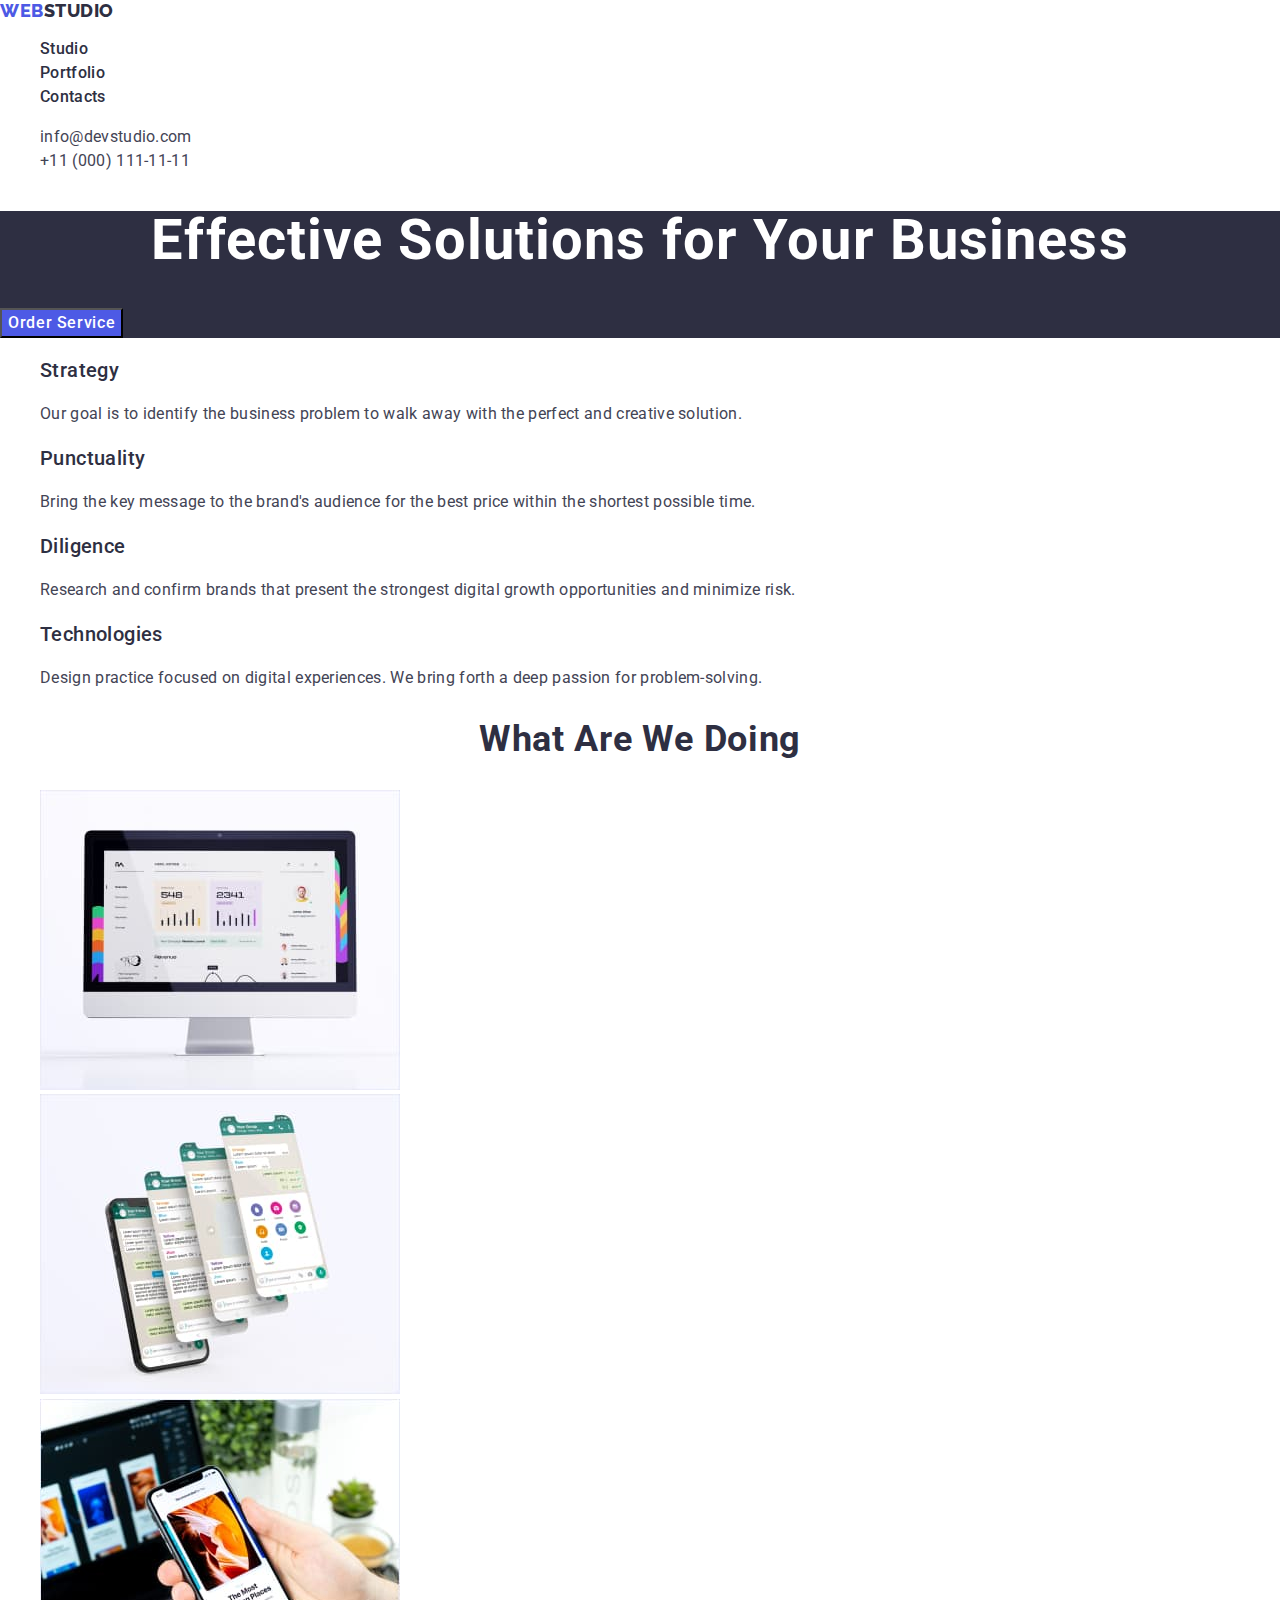
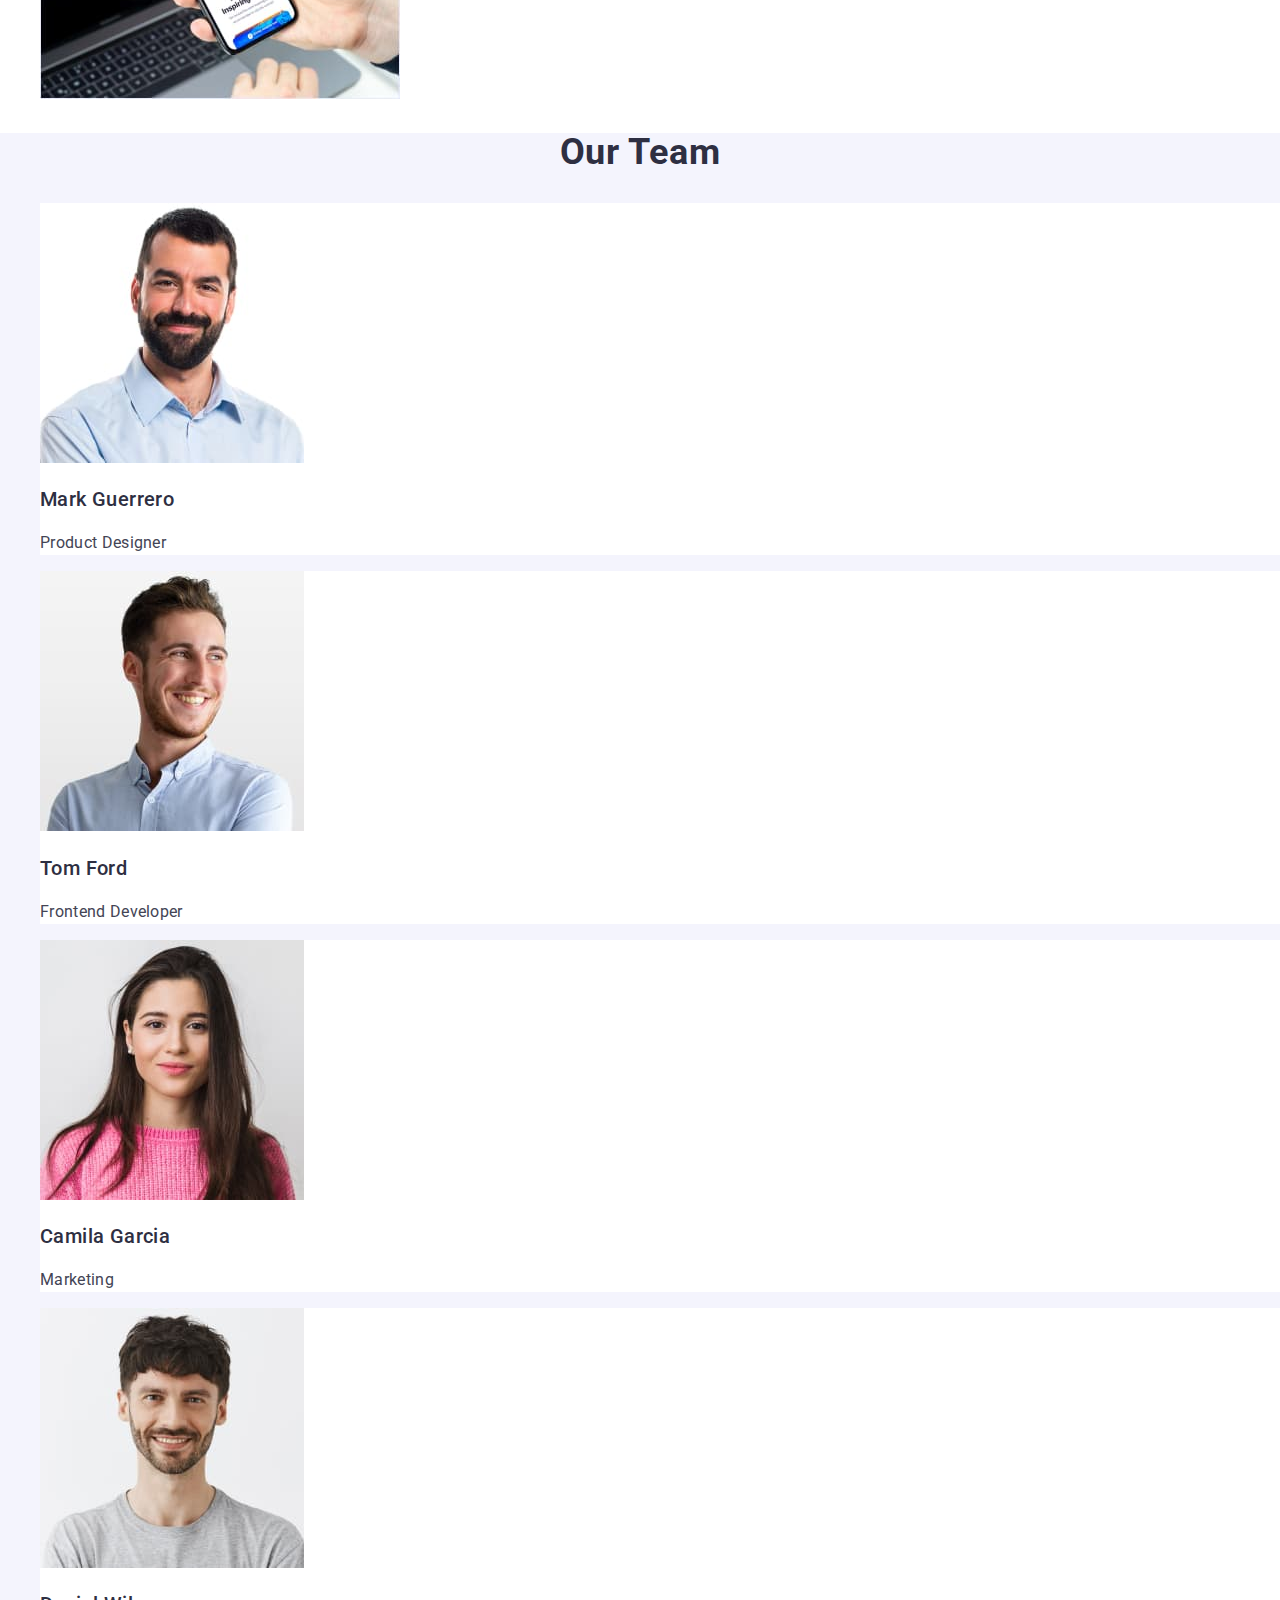
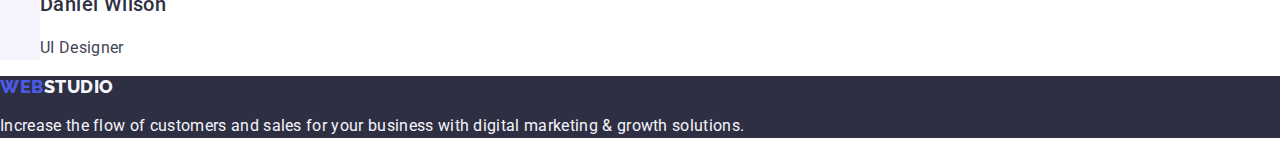
<file: index.html>
<!DOCTYPE html>
<html lang="en">
  <head>
    <meta charset="UTF-8" />
    <meta http-equiv="X-UA-Compatible" content="IE=edge" />
    <meta name="viewport" content="width=device-width, initial-scale=1.0" />
    <meta
      name="description"
      content="Effective Solutions
    for Your Business"
    />
    <title>WebStudio</title>

    <!-- Fonts -->
    <link rel="preconnect" href="https://fonts.googleapis.com" />
    <link rel="preconnect" href="https://fonts.gstatic.com" crossorigin />
    <link
      href="https://fonts.googleapis.com/css2?family=Raleway:wght@800&family=Roboto:wght@400;500;700&display=swap"
      rel="stylesheet"
    />
    <!-- Modern normalize -->
    <link
      rel="stylesheet"
      href="https://cdn.jsdelivr.net/npm/modern-normalize@2.0.0/modern-normalize.min.css"
    />
    <!--Customs styles-->
    <link rel="stylesheet" href="./css/styless.css" />
  </head>
  <body class="body">
    <!--Header section-->
    <header class="header">
      <div class="header-container container">
        <nav class="header-nav">
          <a class="header-logo link" href="./index.html">
            Web<span class="header-logo-span">Studio</span>
          </a>
          <ul class="header-list list">
            <li class="header-item">
              <a class="header-link link" href="./index.html">Studio</a>
            </li>
            <li class="header-item">
              <a class="header-link link" href="./portfolio.html">Portfolio</a>
            </li>
            <li class="header-item">
              <a class="header-link link" href="">Contacts</a>
            </li>
          </ul>
        </nav>
        <address class="address">
          <ul class="address-item list">
            <li>
              <a class="address-link link" href="mailto:info@devstudio.com"
                >info@devstudio.com</a
              >
            </li>
            <li>
              <a class="address-link link" href="tel:+110001111111"
                >+11 (000) 111-11-11</a
              >
            </li>
          </ul>
        </address>
      </div>
    </header>
    <!--Main block-->
    <main class="main">
      <!--Hero section-->
      <section class="hero-section section">
        <div class="container">
          <h1 class="hero-title">Effective Solutions for Your Business</h1>
          <button type="button" class="hero-btn">Order Service</button>
        </div>
      </section>
      <!--Benefits section-->
      <section class="benef-section">
        <div class="container">
          <h2 hidden class="visually-hidden">Benefits</h2>
          <ul class="benef-list list">
            <li class="benef-item">
              <h3 class="benef-hading">Strategy</h3>
              <p class="benef-text">
                Our goal is to identify the business problem to walk away with
                the perfect and creative solution.
              </p>
            </li>
            <li class="benef-item">
              <h3 class="benef-hading">Punctuality</h3>
              <p class="benef-text">
                Bring the key message to the brand's audience for the best price
                within the shortest possible time.
              </p>
            </li>
            <li class="benef-item">
              <h3 class="benef-hading">Diligence</h3>
              <p class="benef-text">
                Research and confirm brands that present the strongest digital
                growth opportunities and minimize risk.
              </p>
            </li>
            <li class="benef-item">
              <h3 class="benef-hading">Technologies</h3>
              <p class="benef-text">
                Design practice focused on digital experiences. We bring forth a
                deep passion for problem-solving.
              </p>
            </li>
          </ul>
        </div>
      </section>
      <!--What are we doing-->
      <section class="doing-section">
        <div class="container">
          <h2 class="doing-heading">What are we doing</h2>
          <ul class="doing-list list">
            <li class="doing-item">
              <img
                src="./images/what-doing/img1.jpg"
                alt="monitor"
                width="360"
                height="300"
              />
            </li>
            <li class="doing-item">
              <img
                src="./images/what-doing/img2.jpg"
                alt=" 4 monitor phone"
                width="360"
                height="300"
              />
            </li>
            <li class="doing-item">
              <img
                src="./images/what-doing/img3.jpg"
                alt="phone and laptop"
                width="360"
                height="300"
              />
            </li>
          </ul>
        </div>
      </section>
      <!--Team card -->
      <section class="team-section">
        <div class="container">
          <h2 class="team-heading">Our Team</h2>
          <ul class="team-list list">
            <li class="team-item">
              <img
                src="./images/team-card/img-1.jpg"
                alt="foto Mark Guerrero"
                width="264"
                height="260"
              />
              <div class="crd-content">
                <h3 class="card-heading">Mark Guerrero</h3>
                <p class="card-text">Product Designer</p>
              </div>
            </li>
            <li class="team-item">
              <img
                src="./images/team-card/img-2.jpg"
                alt="foto Tom Ford"
                width="264"
                height="260"
              />
              <div class="crd-content">
                <h3 class="card-heading">Tom Ford</h3>
                <p class="card-text">Frontend Developer</p>
              </div>
            </li>
            <li class="team-item">
              <img
                src="./images/team-card/img-3.jpg"
                alt="foto Camila Garcia"
                width="264"
                height="260"
              />
              <div class="crd-content">
                <h3 class="card-heading">Camila Garcia</h3>
                <p class="card-text">Marketing</p>
              </div>
            </li>
            <li class="team-item">
              <img
                src="./images/team-card/img-4.jpg"
                alt="foto Daniel Wilson"
                width="264"
                height="260"
              />
              <div class="crd-content">
                <h3 class="card-heading">Daniel Wilson</h3>
                <p class="card-text">UI Designer</p>
              </div>
            </li>
          </ul>
        </div>
      </section>
    </main>
    <!--Footer section-->
    <footer class="footer">
      <div class="container">
        <a class="footer-logo link" href="./index.html">
          Web<span class="foot-logo">Studio</span>
        </a>
        <p class="footer-text">
          Increase the flow of customers and sales for your business with
          digital marketing & growth solutions.
        </p>
      </div>
    </footer>
  </body>
</html>
</file>
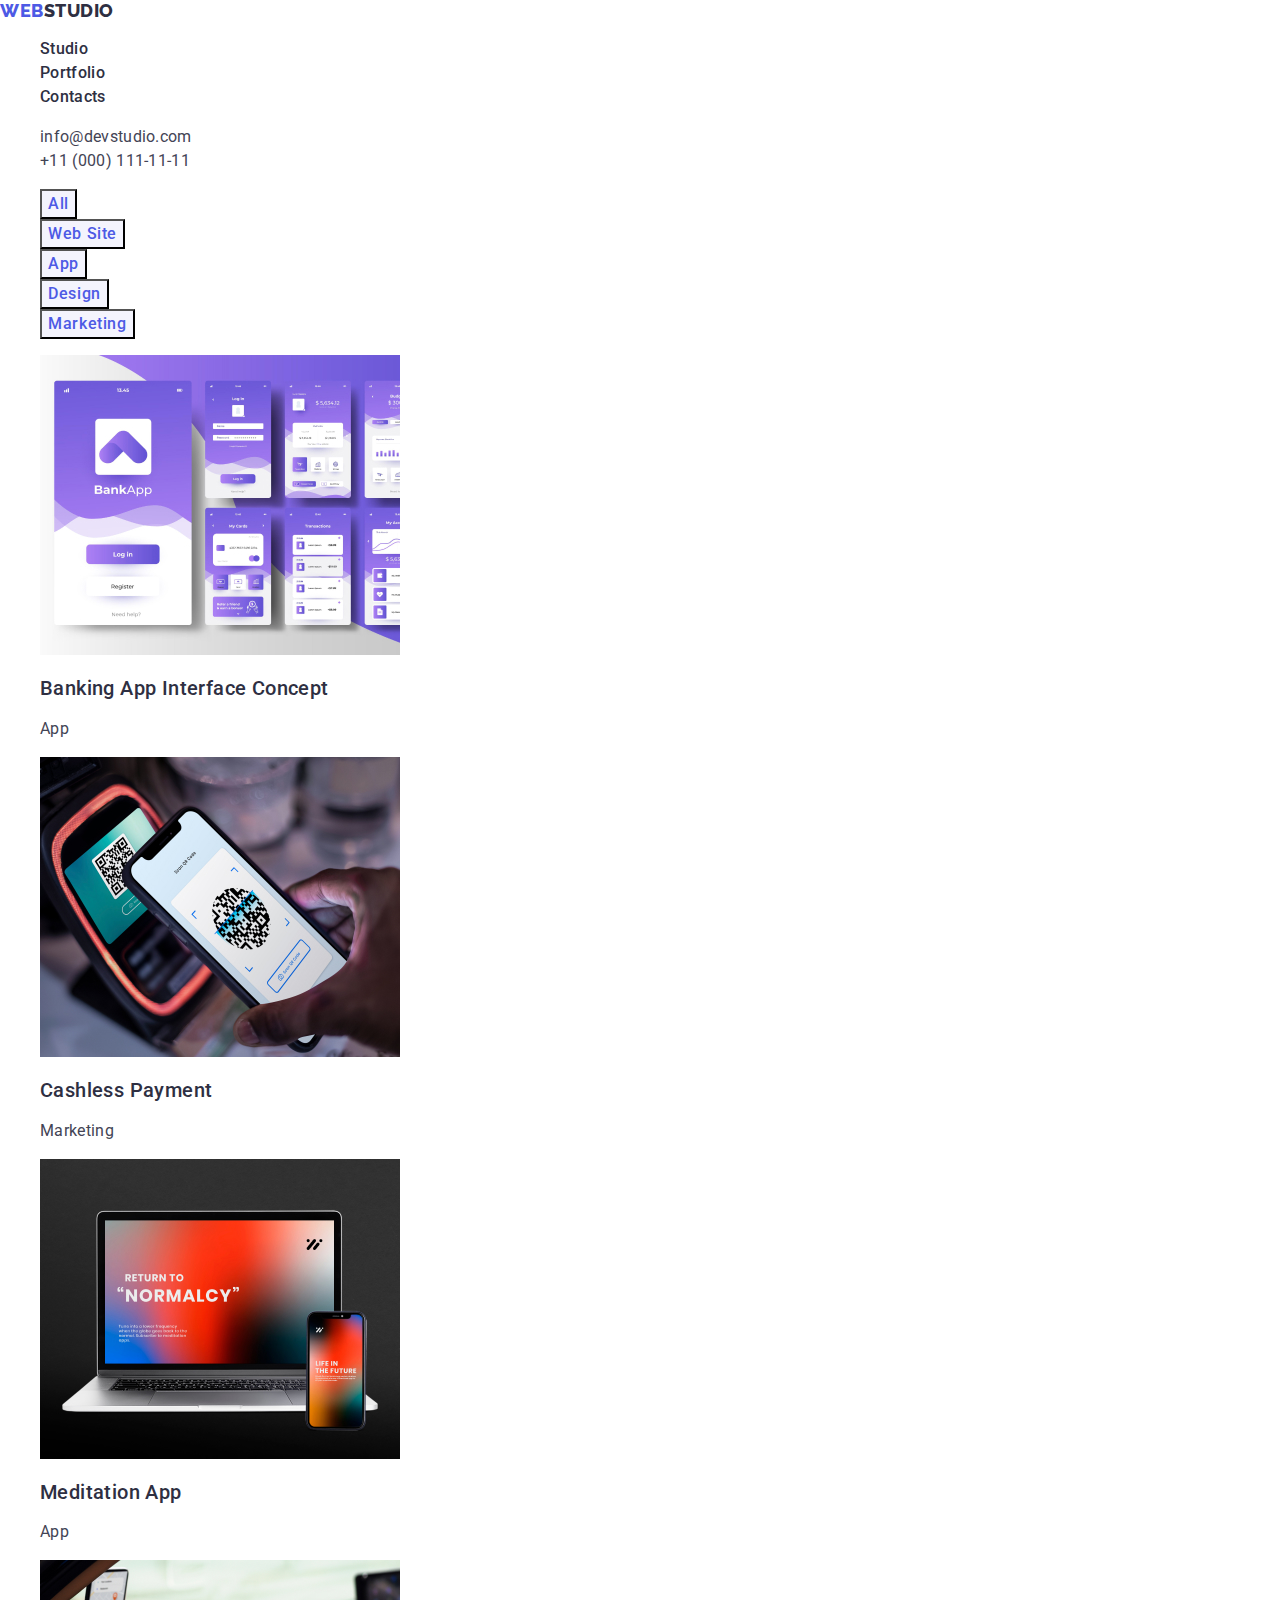
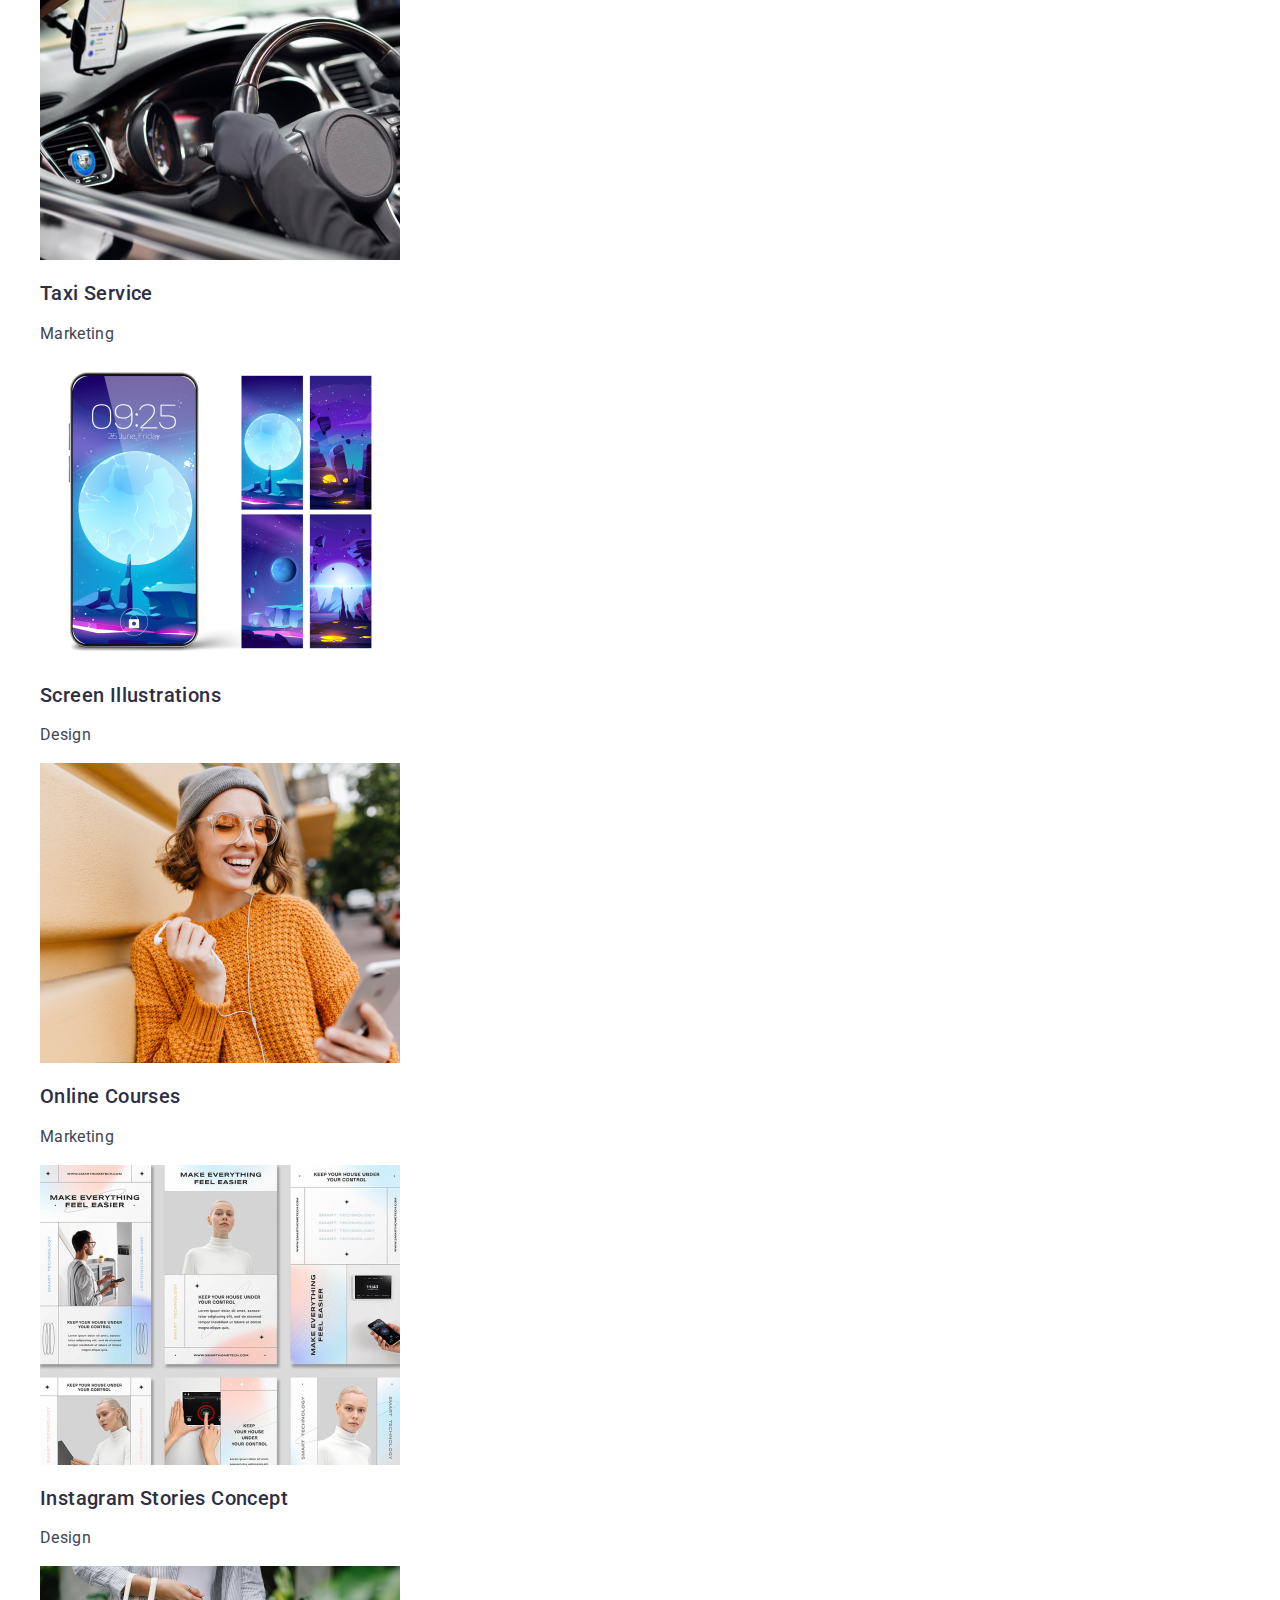
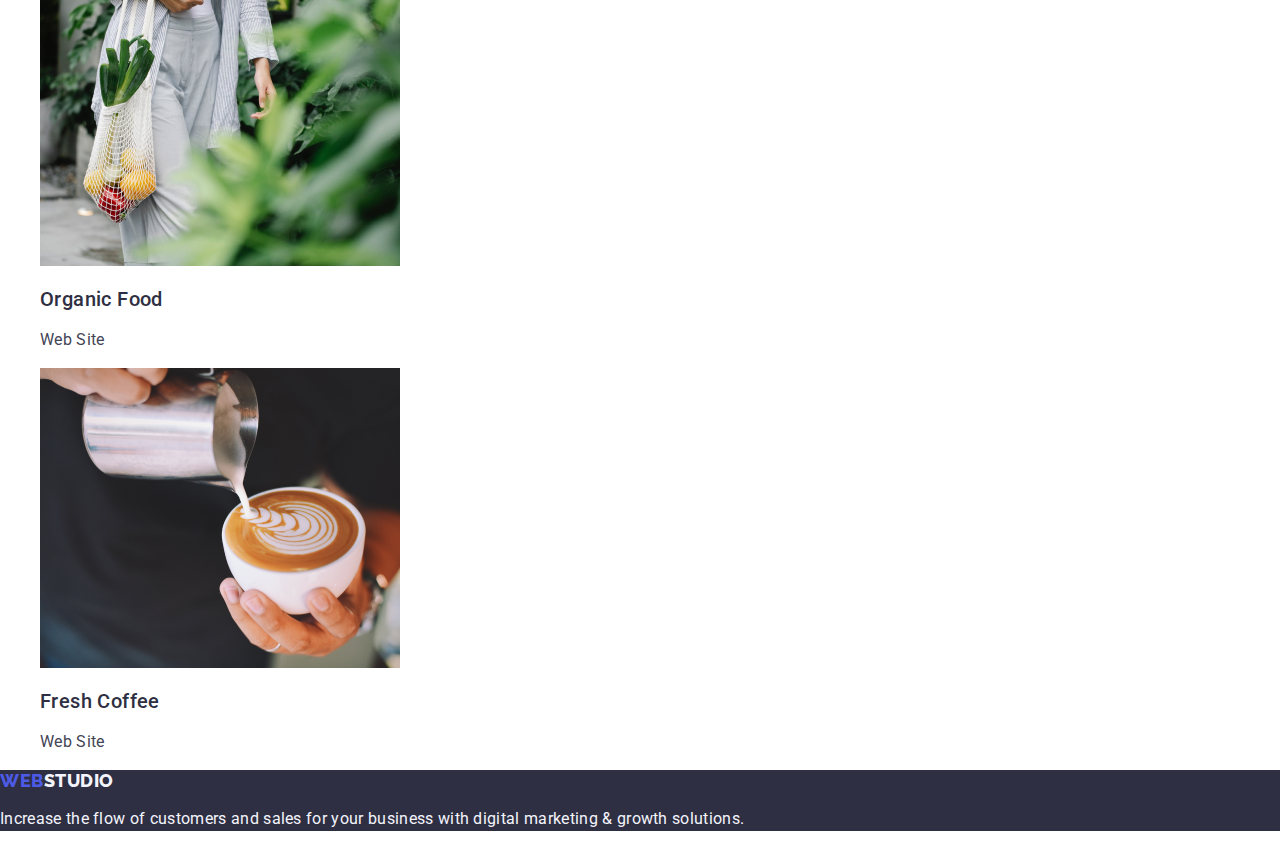
<file: portfolio.html>
<!DOCTYPE html>
<html lang="en">
  <head>
    <meta charset="UTF-8" />
    <meta name="viewport" content="width=device-width, initial-scale=1.0" />
    <title>Portfolio</title>
    <!-- Fonts -->
    <link rel="preconnect" href="https://fonts.googleapis.com" />
    <link rel="preconnect" href="https://fonts.gstatic.com" crossorigin />
    <link
      href="https://fonts.googleapis.com/css2?family=Raleway:wght@800&family=Roboto:wght@400;500;700&display=swap"
      rel="stylesheet"
    />
    <link
      rel="stylesheet"
      href="https://cdnjs.cloudflare.com/ajax/libs/modern-normalize/2.0.0/modern-normalize.min.css"
    />
    <!--Customs styles-->
    <link rel="stylesheet" href="./css/styless.css" />
  </head>
  <body class="body">
    <!--Header section-->
    <header class="header">
      <div class="header-container container">
        <nav class="header-nav">
          <a class="header-logo link" href="./index.html">
            Web<span class="header-logo-span">Studio</span>
          </a>
          <ul class="header-list list">
            <li class="header-item">
              <a class="header-link link" href="./index.html">Studio</a>
            </li>
            <li class="header-item">
              <a class="header-link link" href="./portfolio.html">Portfolio</a>
            </li>
            <li class="header-item">
              <a class="header-link link" href="">Contacts</a>
            </li>
          </ul>
        </nav>
        <address class="address">
          <ul class="address-item list">
            <li>
              <a class="address-link link" href="mailto:info@devstudio.com"
                >info@devstudio.com</a
              >
            </li>
            <li>
              <a class="address-link link" href="tel:+110001111111"
                >+11 (000) 111-11-11</a
              >
            </li>
          </ul>
        </address>
      </div>
    </header>
    <!--Main block-->
    <main class="main">
      <!-- Portfolio section -->
      <section class="portfolio-section">
        <div class="container">
          <h1 hidden class="visually-hidden">Portfolio</h1>
          <!--Filter -->
          <ul class="filter-list list">
            <li class="filter-btn">
              <button type="button" class="filter-btn-text">All</button>
            </li>
            <li class="filter-btn">
              <button type="button" class="filter-btn-text">Web Site</button>
            </li>
            <li class="filter-btn">
              <button type="button" class="filter-btn-text">App</button>
            </li>
            <li class="filter-btn">
              <button type="button" class="filter-btn-text">Design</button>
            </li>
            <li class="filter-btn">
              <button type="button" class="filter-btn-text">Marketing</button>
            </li>
          </ul>
          <!-- Project -->
          <ul class="project-list list">
            <!--project one-->
            <li class="project-item">
              <a class="project-link link" href=""
                ><img
                  src="./images/portfolio/row-one/img-1.jpg"
                  alt="Banking App Interface Concept"
                  max-width="360"
                  height="300"
                />
                <div class="crd-proj">
                  <h2 class="project-heading">Banking App Interface Concept</h2>
                  <p class="project-text">App</p>
                </div></a
              >
            </li>
            <li class="project-item">
              <a class="project-link link" href="">
                <img
                  src="./images/portfolio/row-one/img-2.jpg"
                  alt="smarthone qrcode payment"
                  max-width="360"
                  height="300"
                />
                <div class="crd-proj">
                  <h2 class="project-heading">Cashless Payment</h2>
                  <p class="project-text">Marketing</p>
                </div>
              </a>
            </li>
            <li class="project-item">
              <a class="project-link link" href="">
                <img
                  src="./images/portfolio/row-one/img-3.jpg"
                  alt="notebook and smarthone"
                  width="360"
                  height="300"
                />
                <div class="crd-proj">
                  <h2 class="project-heading">Meditation App</h2>
                  <p class="project-text">App</p>
                </div></a
              >
            </li>
            <!--project two-->
            <li class="project-item">
              <a class="project-link link" href="">
                <img
                  src="./images/portfolio/row-two/img-1.jpg"
                  alt=" car interior steering wheel"
                  width="360"
                  height="300"
                />
                <div class="crd-proj">
                  <h2 class="project-heading">Taxi Service</h2>
                  <p class="project-text">Marketing</p>
                </div></a
              >
            </li>
            <li class="project-item">
              <a class="project-link link" href="">
                <img
                  src="./images/portfolio/row-two/img-2.jpg"
                  alt="four phone screens "
                  width="360"
                  height="300"
                />
                <div class="crd-proj">
                  <h2 class="project-heading">Screen Illustrations</h2>
                  <p class="project-text">Design</p>
                </div></a
              >
            </li>
            <li class="project-item">
              <a class="project-link link" href="">
                <img
                  src="./images/portfolio/row-two/img-3.jpg"
                  alt="woman talking on video call on phone "
                  width="360"
                  height="300"
                />
                <div class="crd-proj">
                  <h2 class="project-heading">Online Courses</h2>
                  <p class="project-text">Marketing</p>
                </div></a
              >
            </li>
            <!--project three-->
            <li class="project-item">
              <a class="project-link link" href="">
                <img
                  src="./images/portfolio/row-three/img-1.jpg"
                  alt="Instagram Stories Concept"
                  width="360"
                  height="300"
                />
                <div class="crd-proj">
                  <h2 class="project-heading">Instagram Stories Concept</h2>
                  <p class="project-text">Design</p>
                </div></a
              >
            </li>
            <li class="project-item">
              <a class="project-link link" href="">
                <img
                  src="./images/portfolio/row-three/img-2.jpg"
                  alt="Organic Food"
                  width="360"
                  height="300"
                />
                <div class="crd-proj">
                  <h2 class="project-heading">Organic Food</h2>
                  <p class="project-text">Web Site</p>
                </div></a
              >
            </li>
            <li class="project-item">
              <a class="project-link link" href="">
                <img
                  src="./images/portfolio/row-three/img-3.jpg"
                  alt="Fresh Coffee"
                  width="360"
                  height="300"
                />
                <div class="crd-proj">
                  <h2 class="project-heading">Fresh Coffee</h2>
                  <p class="project-text">Web Site</p>
                </div>
              </a>
            </li>
          </ul>
        </div>
      </section>
    </main>
    <!--Footer section-->
    <footer class="footer">
      <div class="container">
        <a class="footer-logo link" href="./index.html">
          Web<span class="foot-logo">Studio</span>
        </a>
        <p class="footer-text">
          Increase the flow of customers and sales for your business with
          digital marketing & growth solutions.
        </p>
      </div>
    </footer>
  </body>
</html>
</file>
<file: css/styless.css>
:root {
  --white: #fff;
  --iris: #4d5ae5;
  --cloud: #f4f4fd;
  --slate: #434455;
  --navyblue: #2e2f42;
}
/* Common styles */
body {
  font-family: 'Roboto', sans-serif;
  color: var(--slate, #434455);
  background-color: var(--white);
}
/* Resets */

a {
  text-decoration: none;
  color: currentColor;
}

ul,
ol {
  list-style-type: none;
}
.link {
  text-decoration: none;
}
.list {
  list-style-type: none;
}
button {
  font-family: inherit;
  cursor: pointer;
}
/* Header styles */
.header {
}
.header-nav {
}
.header-logo {
  color: var(--iris, #4d5ae5);
  font-size: 18px;
  font-family: 'Raleway', sans-serif;
  font-style: normal;
  font-weight: 800;
  line-height: 1.17;
  letter-spacing: 0.03em;
  text-transform: uppercase;
}

.header-logo-span {
  color: var(--navyblue, #2e2f42);
}
.header-list {
}
.header-item {
  color: var(--navyblue, #2e2f42);
  font-size: 16px;
  font-style: normal;
  font-weight: 500;
  line-height: 1.5;
  letter-spacing: 0.02em;
}
.header-link:hover,
.header-link:focus {
  color: #404bbf;
}
.address {
  font-style: normal;
}
.address-item {
  font-size: 16px;
  font-weight: 400;
  line-height: 1.5;
  letter-spacing: 0.02em;
}
.address-link:hover,
.address-link:focus {
  color: #404bbf;
}
/* Hero styles */
.hero-section {
  background-color: var(--navyblue, #2e2f42);
}

.hero-title {
  color: var(--white, #fff);
  font-size: 56px;
  font-weight: 700;
  line-height: 1.07;
  letter-spacing: 0.02em;
  text-align: center;
}
.hero-btn {
  color: var(--white, #fff);
  font-size: 16px;
  font-weight: 500;
  line-height: 1.5;
  letter-spacing: 0.04em;
  background-color: var(--iris, #4d5ae5);
}
.hero-btn:hover,
.hero-btn:focus {
  background-color: var(--ocean, #404bbf);
}
/* Benefits styles */
.benef-section {
}
.benef-list {
}
.benef-item {
}
.benef-hading {
  color: var(--navyblue, #2e2f42);
  font-size: 20px;
  font-weight: 500;
  line-height: 1.2;
  letter-spacing: 0.02em;
}
.benef-text {
  color: var(--slate, #434455);
  font-size: 16px;
  font-weight: 400;
  line-height: 1.5;
  letter-spacing: 0.02em;
}
/* What doing styles */
.doing-section {
}
.doing-heading {
  color: var(--navyblue, #2e2f42);
  font-size: 36px;
  font-weight: 700;
  line-height: 1.11;
  letter-spacing: 0.02em;
  text-transform: capitalize;
  text-align: center;
}
.doing-list {
}
.doing-item {
}
/* team card styles */
.team-section {
  background-color: var(--cloud, #f4f4fd);
}
.team-heading {
  color: var(--navyblue, #2e2f42);
  font-size: 36px;
  font-weight: 700;
  line-height: 1.11;
  letter-spacing: 0.02em;
  text-transform: capitalize;
  text-align: center;
}
.team-list {
}
.team-item {
  background-color: var(--white, #fff);
}
.card-heading {
  color: var(--navyblue, #2e2f42);
  font-size: 20px;
  font-weight: 500;
  line-height: 1.2;
  letter-spacing: 0.02em;
}
.card-text {
  font-size: 16px;
  font-weight: 400;
  line-height: 1.5;
  letter-spacing: 0.02em;
}
/* Footer-styles */
.footer {
  background-color: var(--navyblue, #2e2f42);
}
.footer-logo {
  color: var(--iris, #4d5ae5);
  font-size: 18px;
  font-family: Raleway, sans-serif;
  font-style: normal;
  font-weight: 800;
  line-height: 1.17;
  letter-spacing: 0.03em;
  text-transform: uppercase;
}
.foot-logo {
  color: var(--cloud, #f4f4fd);
}
.footer-text {
  color: var(--cloud, #f4f4fd);
  font-size: 16px;
  font-weight: 400;
  line-height: 1.5;
  letter-spacing: 0.02em;
}
/* PORTFOLIO */
/* PORTFOLIO */
/* PORTFOLIO */
/* Filter-styles */
.filter-list {
}
.list {
}
.filter-btn {
}
.filter-btn-text {
  color: var(--iris, #4d5ae5);
  background-color: var(--cloud, #f4f4fd);
  font-size: 16px;
  font-weight: 500;
  line-height: 1.5;
  letter-spacing: 0.04em;
}
.filter-btn-text:hover,
.filter-btn-text:focus {
  background-color: var(--ocean, #404bbf);
  color: var(--white, #fff);
}
/* Progect styles */
.project-item {
}
.project-link {
}
.project-heading {
  color: var(--navyblue, #2e2f42);
  /* Header 3 */
  font-size: 20px;
  font-weight: 500;
  line-height: 1.2;
  letter-spacing: 0.02em;
}
.project-text {
  color: var(--slate, #434455);
  font-size: 16px;
  font-family: Roboto;
  font-style: normal;
  font-weight: 400;
  line-height: 1.5;
  letter-spacing: 0.02em;
}
</file>
